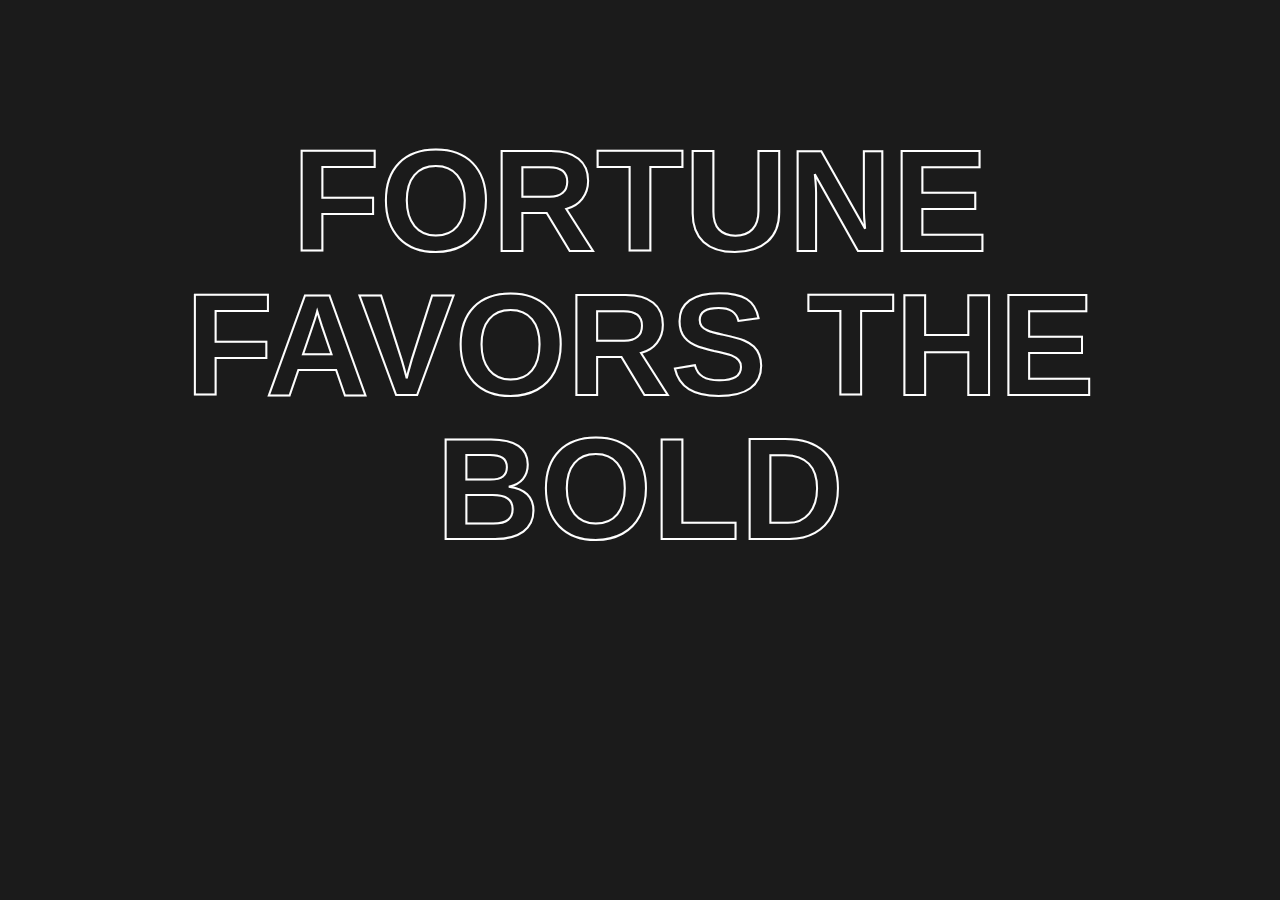
<file: index.html>
<!DOCTYPE html>
<html lang="en">
<head>
    <meta charset="UTF-8">
    <meta name="viewport" content="width=device-width, initial-scale=1.0">
    <title>Crimsonweb</title>
    <link rel="stylesheet" href="style.css">
</head>
<body>
    <section class="homeHero">
          <div class="homeHero--inner">
              <h2 class="homeHero__title">
                  <div style="position:relative;display:inline-block;">Fortune</div>
                  <div style="position:relative;display:inline-block;">Favors</div>
                  <div style="position:relative;display:inline-block;">the</div>
                  <div style="position:relative;display:inline-block;">Bold</div>
              </h2>
          </div>
    </section>
      <div class="cb-cursor">
          <div class="cb-cursor-text"></div>
          <div class="cb-cursor-video">
              <div><video id="reel-clips" class="cursor-clips" preload="" loop="" muted="" playsinline="" autoplay="">
                      <source src="https://cdn.poolhouse.co/wp-content/uploads/2021/06/02213043/clips.mp4"
                          type="video/mp4">
                  </video></div>
          </div>
      </div>
      <script src="main.js"></script>
</body>
</html>
</file>
<file: style.css>
*{
    margin: 0;padding: 0;box-sizing: border-box; }
body {
    color: #fff;
    background: #1b1b1b;
    width: 100vw;
    font-size: 1.6rem;
    line-height: 2.2rem;
    font-family: proxima-nova,sans-serif;
    font-weight: 400;
    font-style: normal;
    overflow-x: hidden;
}
.homeHero {
    width: 100vw;
    overflow: hidden;
    padding-top: 0;
}
.homeHero--inner {
	width: 100%;
	height: 100%;
	position: relative;
	padding: 130px 0 0 0;
	display: flex;
	flex-direction: column;
	align-items: center;
	justify-content: center;
}
.homeHero__title {
	color: #fff;
	width: 100%;
	max-width: 1300px;
	margin: 0 auto;
	padding: 0 20px;
	font-family: proxima-nova,sans-serif;
	font-weight: 700;
	font-style: normal;
	font-size: 6rem;
	line-height: 110%;
	text-align: center;
	text-transform: uppercase;
	z-index: 9;
	overflow: hidden;
	cursor: default;
	position: relative;
}
.homeHero__title {
	font-size: 9rem;
	line-height: 9rem;
	text-align: center;
    color: transparent;
    -webkit-text-stroke: 2px #fff;
}

.homeHero__title div{
    transition: 1.5s opacity ease .5s,1.5s transform ease .5s,.5s color ease,.5s -webkit-text-stroke ease,1.5s -webkit-transform ease .5s,1.5s -moz-transform ease .5s,1.5s -o-transform ease .5s;
}
.homeHero__title div:hover {
	color: #fff;
	-webkit-text-stroke: 2px #000;
}
.homeHero__clips {
	display: none;
}
.homeHero__clips {
	width: 200px;
	height: 200px;
	margin-bottom: 35px;
	object-fit: cover;
	display: block;
	-webkit-clip-path: polygon(50% 0%,99% 46%,100% 100%,70% 100%,70% 67%,30% 67%,30% 100%,0 100%,0 46%);
	clip-path: polygon(50% 0%,99% 46%,100% 100%,70% 100%,70% 67%,30% 67%,30% 100%,0 100%,0 46%);
	z-index: 10;
	mix-blend-mode: exclusion;
}
.cb-cursor {
	position: fixed;
	top: 0;
	left: 0;
	z-index: 999999999999;
	contain: layout style size;
	pointer-events: none;
	will-change: transform;
	transition: opacity .3s,color .4s;
}
.cb-cursor-text {
	position: absolute;
	top: -30px;
	left: -30px;
	width: 36px;
	height: 36px;
	display: flex;
	align-items: center;
	justify-content: center;
	opacity: 0;
	color: #1b1b1b;
	font-family: proxima-nova,sans-serif;
	font-weight: 400;
	font-style: normal;
	font-size: 1.6rem;
	line-height: 1.7rem;
	text-align: center;
	letter-spacing: -.01em;
	transition: opacity .4s,transform .3s,-webkit-transform .3s,-moz-transform .3s,-o-transform .3s;
}
.cb-cursor {
	pointer-events: none;
}
.cb-cursor.-video{
	z-index: 9;
	mix-blend-mode: exclusion;
}

.cb-cursor-video {
	transform: scale(0);
	opacity: 0;
	transition: opacity .1s,-webkit-transform .3s ease-in-out;
	transition: transform .3s ease-in-out,opacity .1s;
	transition: transform .3s ease-in-out,opacity .1s,-webkit-transform .3s ease-in-out,-moz-transform .3s ease-in-out,-o-transform .3s ease-in-out;
}
.cb-cursor.-video .cb-cursor-video{
	opacity: 1;
	transform: scale(1);
}
.cb-cursor #reel-clips {
	width: 350px;
	height: 350px;
	position: absolute;
	top: -175px;
	left: -175px;
	-o-object-fit: cover;
	object-fit: cover;
	display: block;
	-webkit-clip-path: polygon(50% 0%,99% 46%,100% 100%,70% 100%,70% 67%,30% 67%,30% 100%,0 100%,0 46%);
	clip-path: polygon(50% 0%,99% 46%,100% 100%,70% 100%,70% 67%,30% 67%,30% 100%,0 100%,0 46%);
}
</file>
